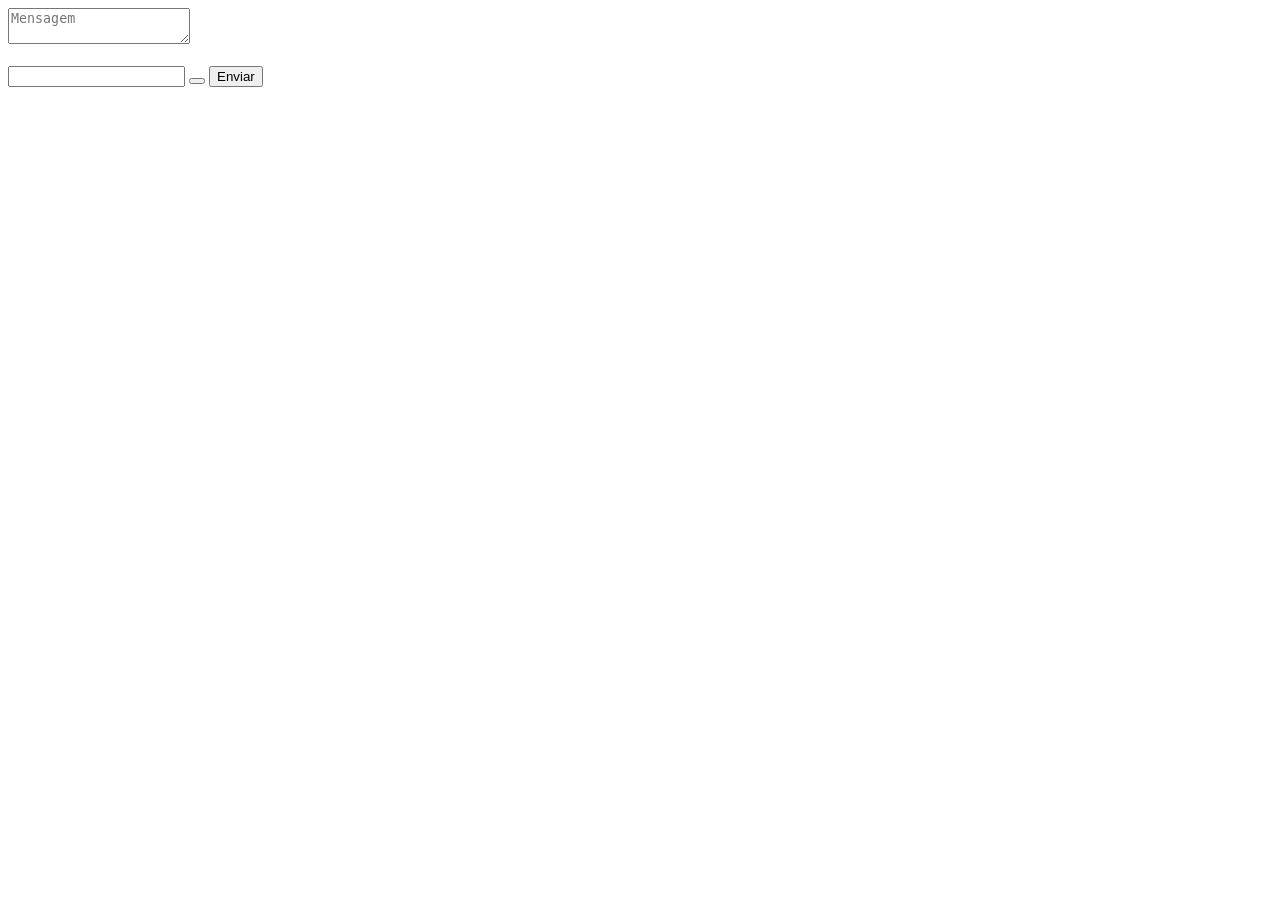
<file: tests/real_cdp/page/index.html>
<!doctype html>
<html lang="pt-BR">
<head><meta charset="utf-8"><title>Página de teste CDP</title></head>
<body>
  <!-- Espelha os controles do sintoma real: textbox com aria-label,
       editor contenteditable, campo de senha, botão sem nome e botão Enviar. -->
  <textarea aria-label="Mensagem" placeholder="Mensagem" id="msg"></textarea>
  <div contenteditable="true" role="textbox" aria-label="Editor" id="editor"></div>
  <input type="password" autocomplete="new-password" id="senha">
  <button id="anonimo"></button>
  <button id="enviar">Enviar</button>
  <script>
    window.__events = [];
    document.addEventListener("keydown", function (e) {
      window.__events.push({ type: "keydown", key: e.key, keyCode: e.keyCode, code: e.code });
    });
    document.addEventListener("input", function (e) {
      var t = e.target;
      var label = (t.getAttribute && (t.getAttribute("aria-label") || t.getAttribute("placeholder"))) || t.tagName;
      var value = t.value !== undefined && t.value !== null ? String(t.value) : String(t.textContent || "");
      window.__events.push({ type: "input", target: String(label), value: value.slice(0, 80) });
    });
    document.getElementById("enviar").addEventListener("click", function () {
      window.__events.push({ type: "clicked", id: "enviar" });
    });
    // Simula SPA que troca a URL após a primeira mensagem (DeepSeek vai para
    // /a/chat/s/<id>): a URL muda sem recarregar o documento, então o loaderId
    // continua o mesmo e só a comparação de URL invalida as referências antigas.
    window.__spaNavigate = function (suffix) {
      history.pushState({}, "", "/a/chat/s/" + suffix);
      return location.href;
    };
    // Substitui o textarea por um novo com o mesmo aria-label (simula
    // re-render de SPA mantendo papel+nome), sob comando do teste.
    window.__replaceMessageField = function () {
      var old = document.getElementById("msg");
      var fresh = document.createElement("textarea");
      fresh.setAttribute("aria-label", "Mensagem");
      fresh.setAttribute("placeholder", "Mensagem");
      fresh.id = "msg";
      old.parentNode.replaceChild(fresh, old);
      return true;
    };
  </script>
</body>
</html>
</file>
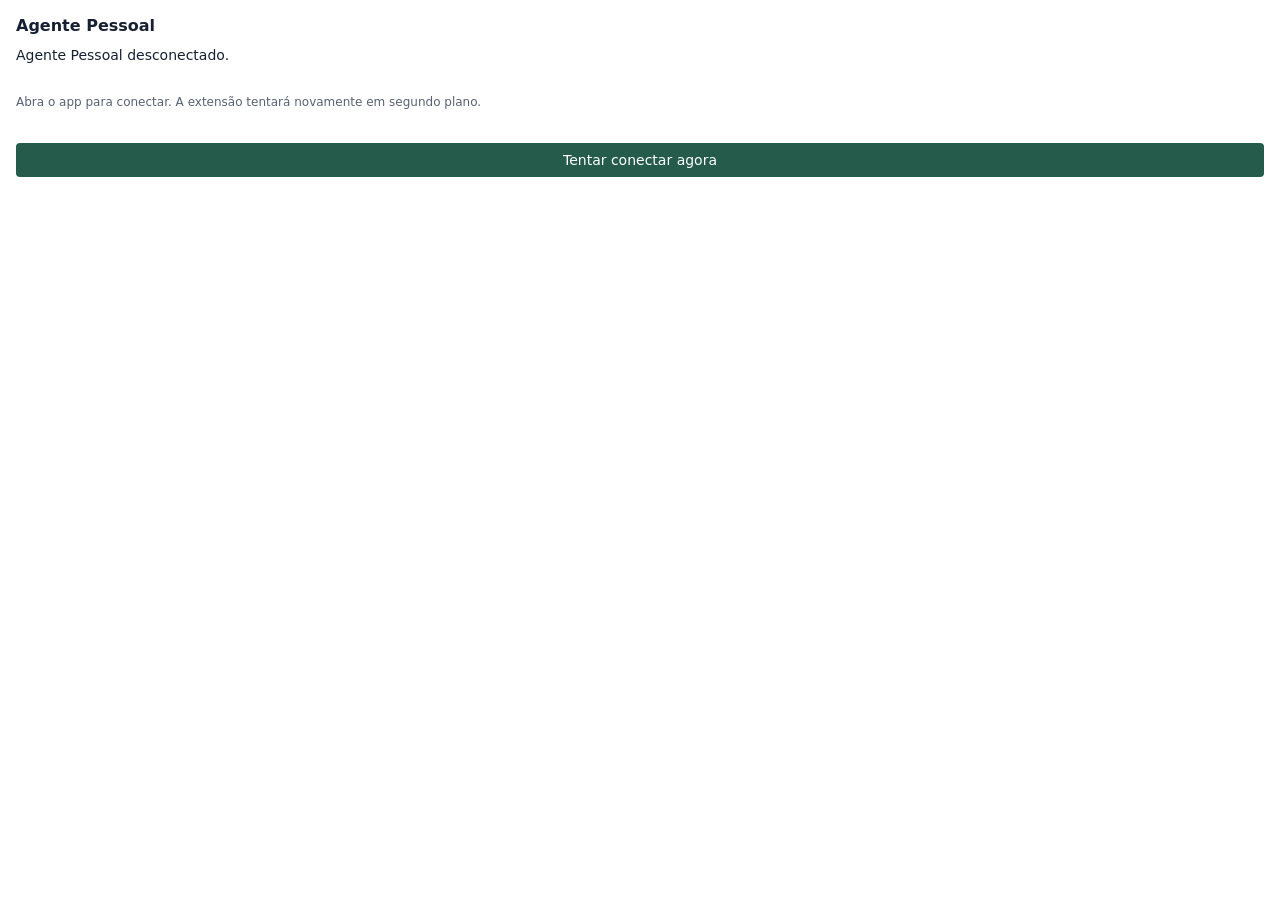
<file: browser_extension/popup.html>
<!doctype html>
<html lang="pt-BR">
<meta charset="utf-8">
<meta name="viewport" content="width=device-width,initial-scale=1">
<title>Agente Pessoal</title>
<style>
	body { min-width: 290px; margin: 0; padding: 16px; color: #172033; font: 14px system-ui, sans-serif; }
	h1 { margin: 0 0 12px; font-size: 16px; }
	#status { min-height: 40px; margin: 0 0 8px; }
	#hint { min-height: 34px; margin: 0 0 14px; color: #586174; font-size: 12px; }
	button { width: 100%; padding: 9px 12px; border: 0; border-radius: 4px; background: #245b4a; color: white; font: inherit; cursor: pointer; }
	button:disabled { background: #687b75; cursor: default; }
</style>
<h1>Agente Pessoal</h1>
<div id="status" role="status" aria-live="polite">Verificando conexão…</div>
<p id="hint">A conexão é automática enquanto o app estiver aberto.</p>
<button id="reconnect" type="button">Tentar conectar agora</button>
<script src="popup.js"></script>
</html>
</file>
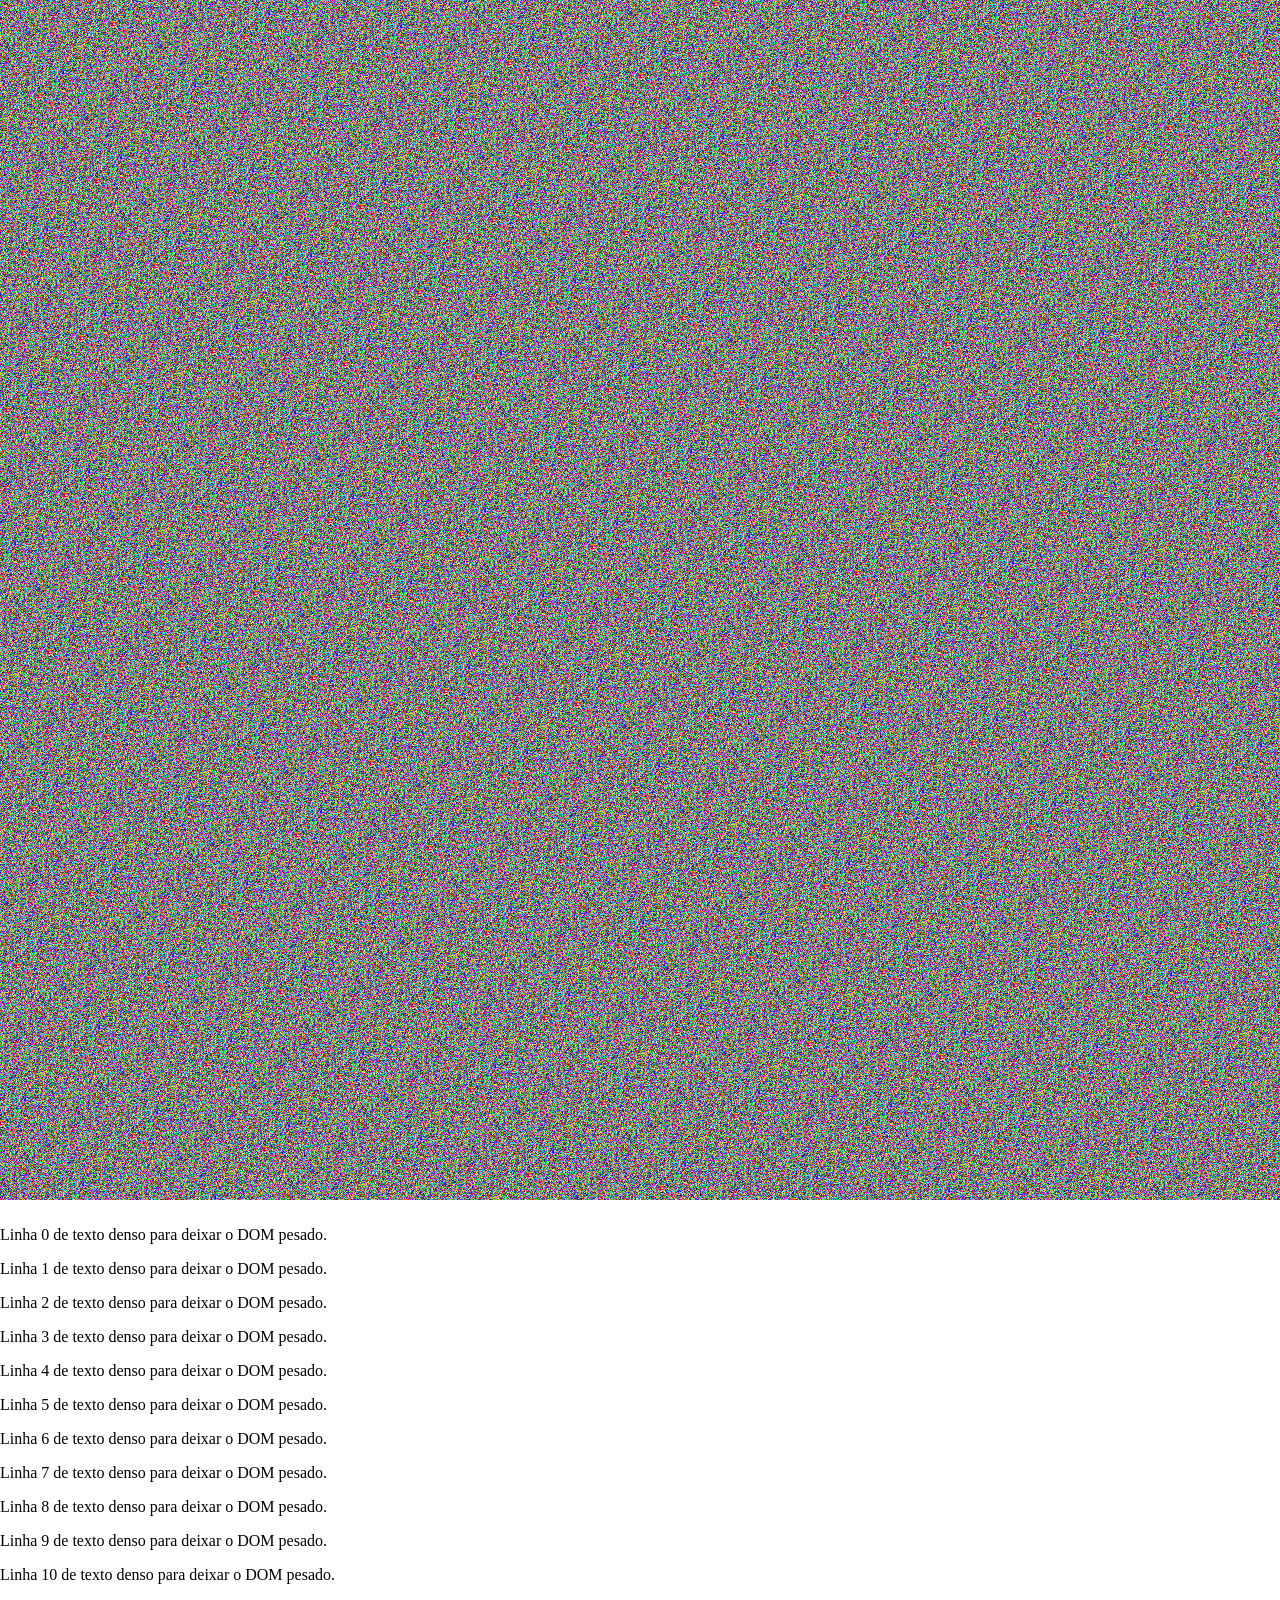
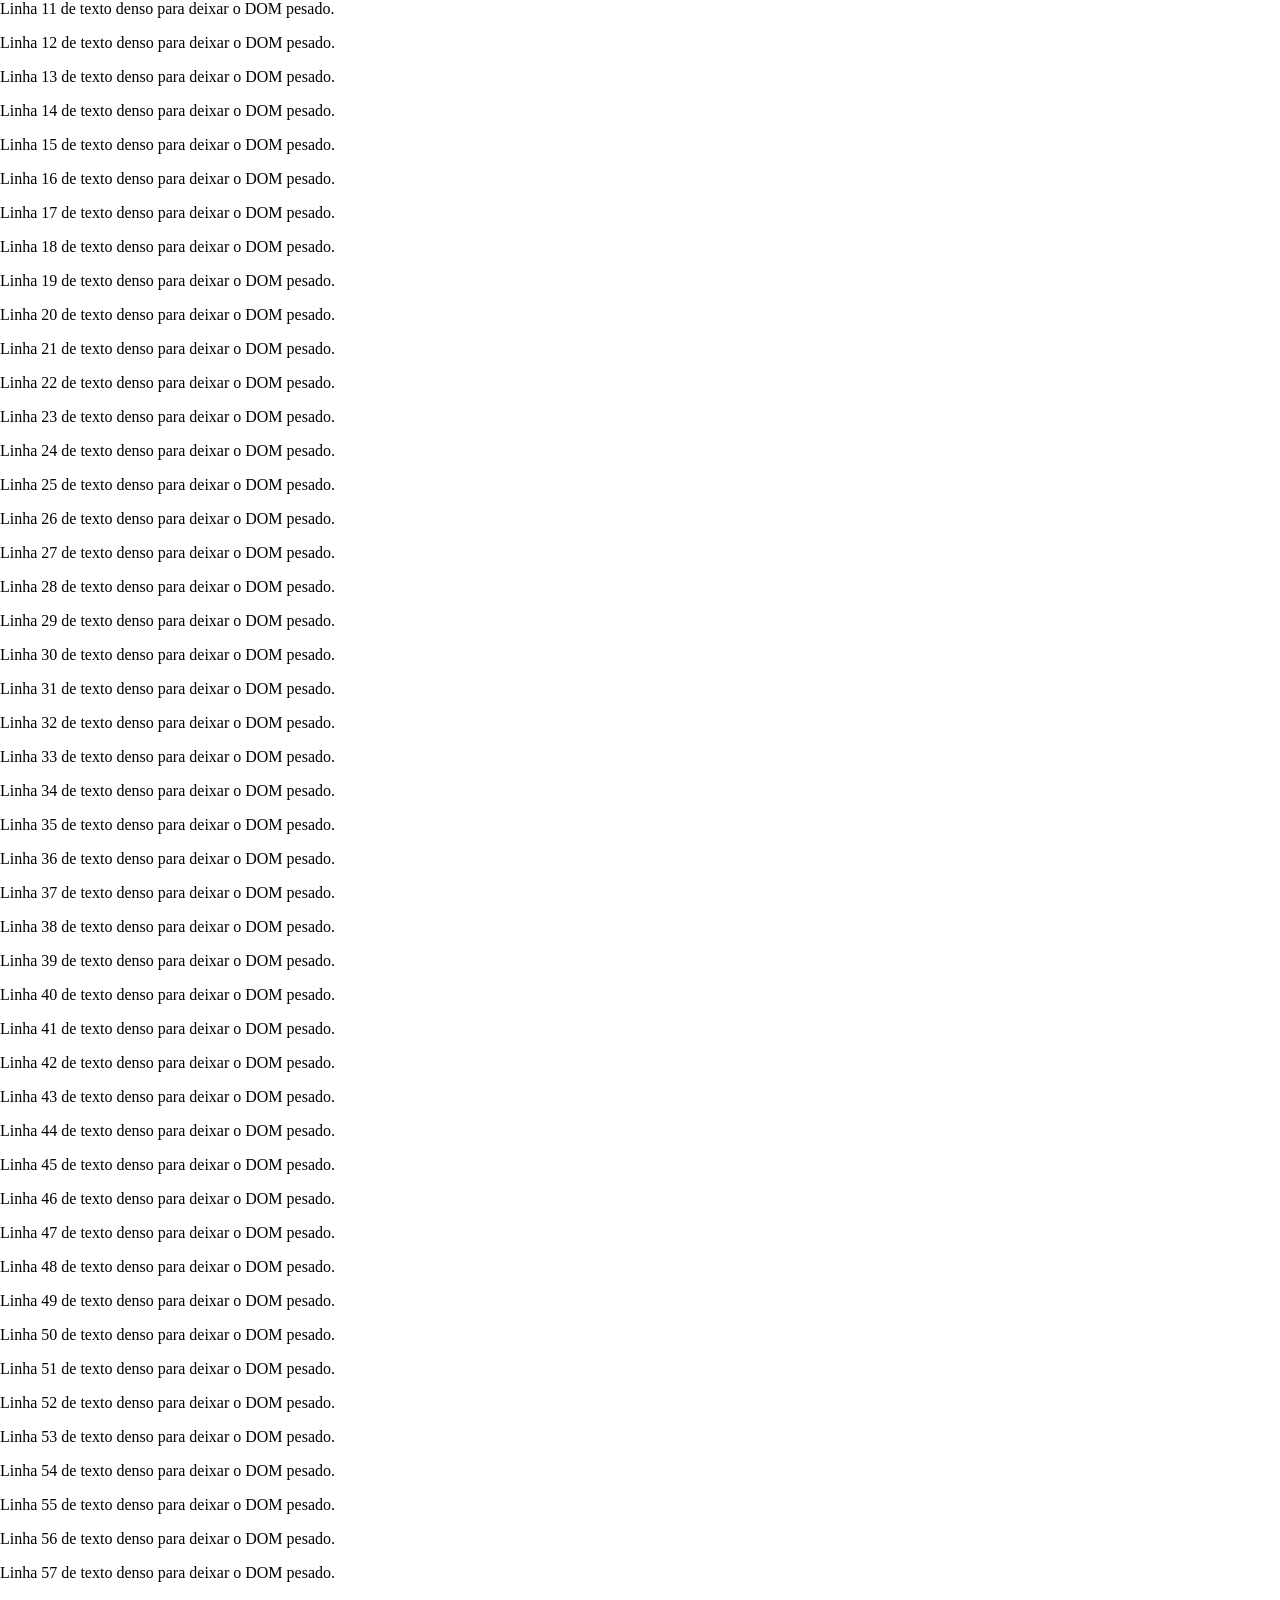
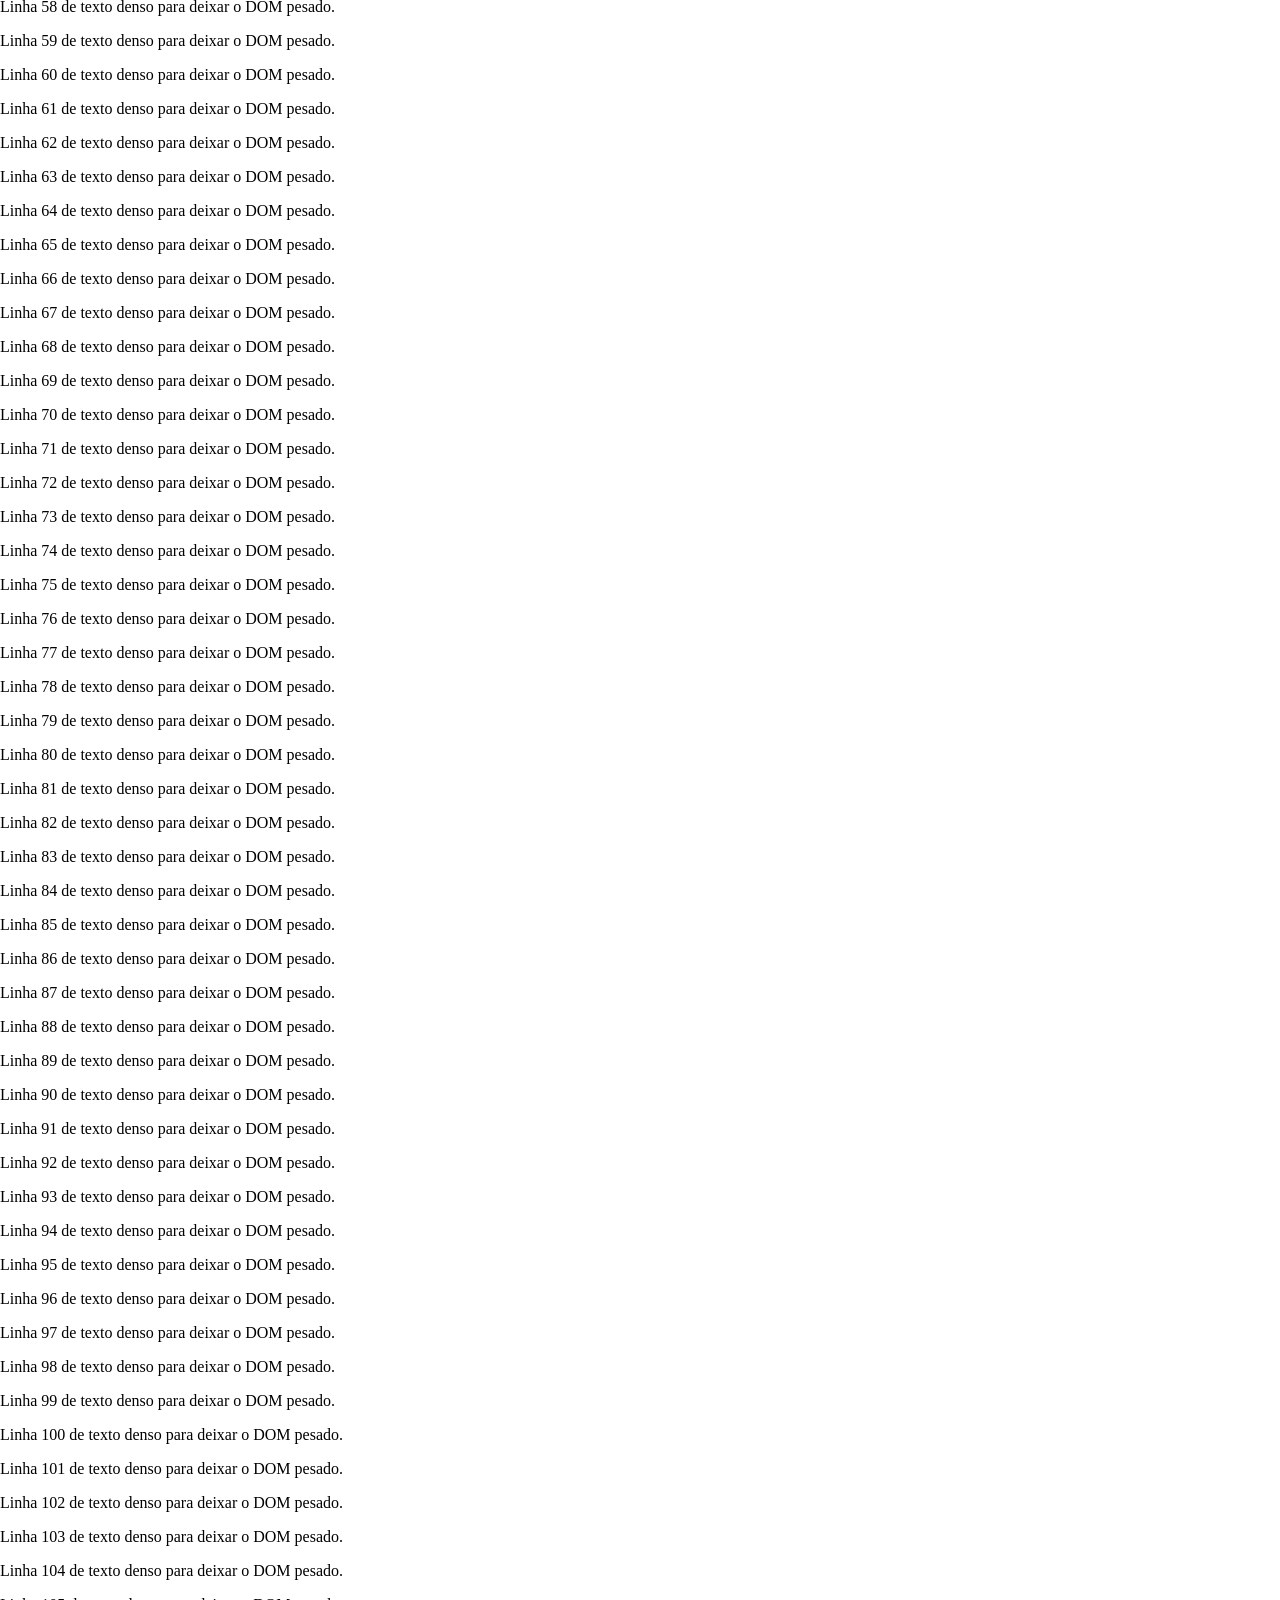
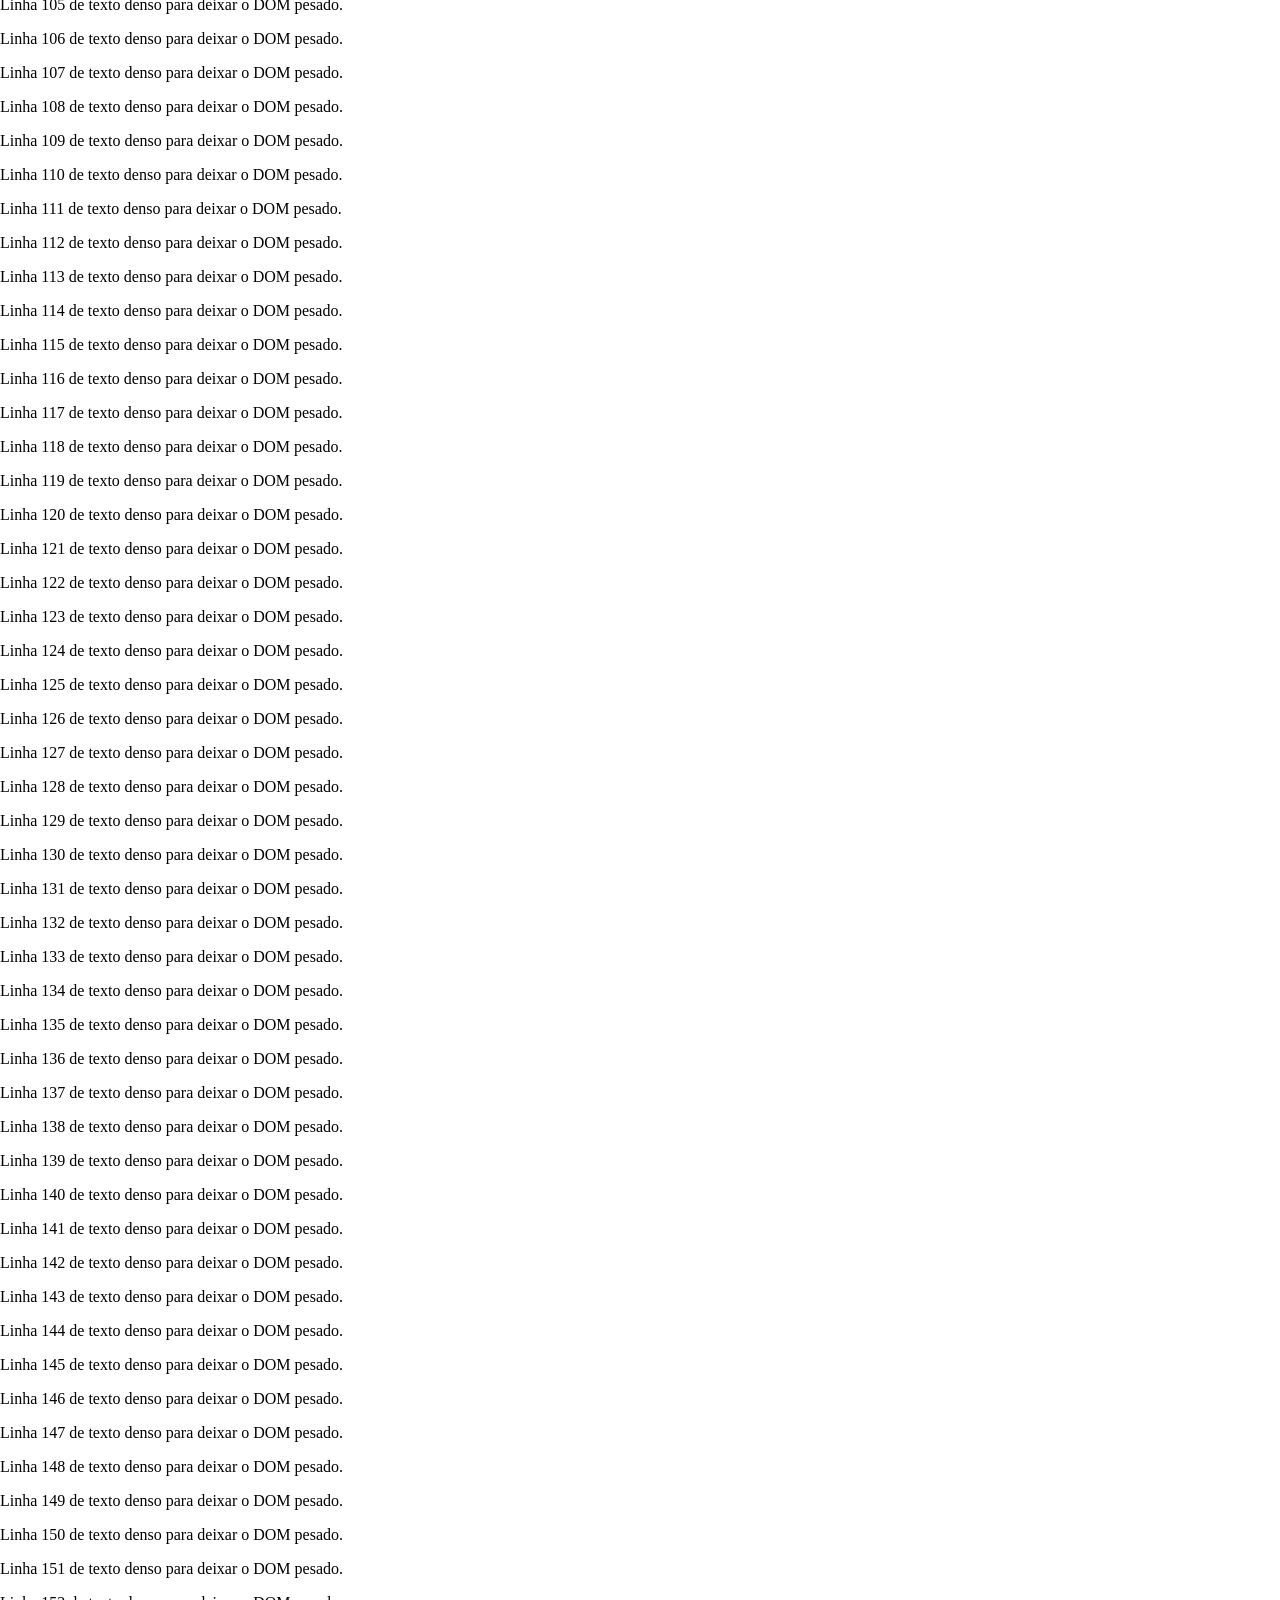
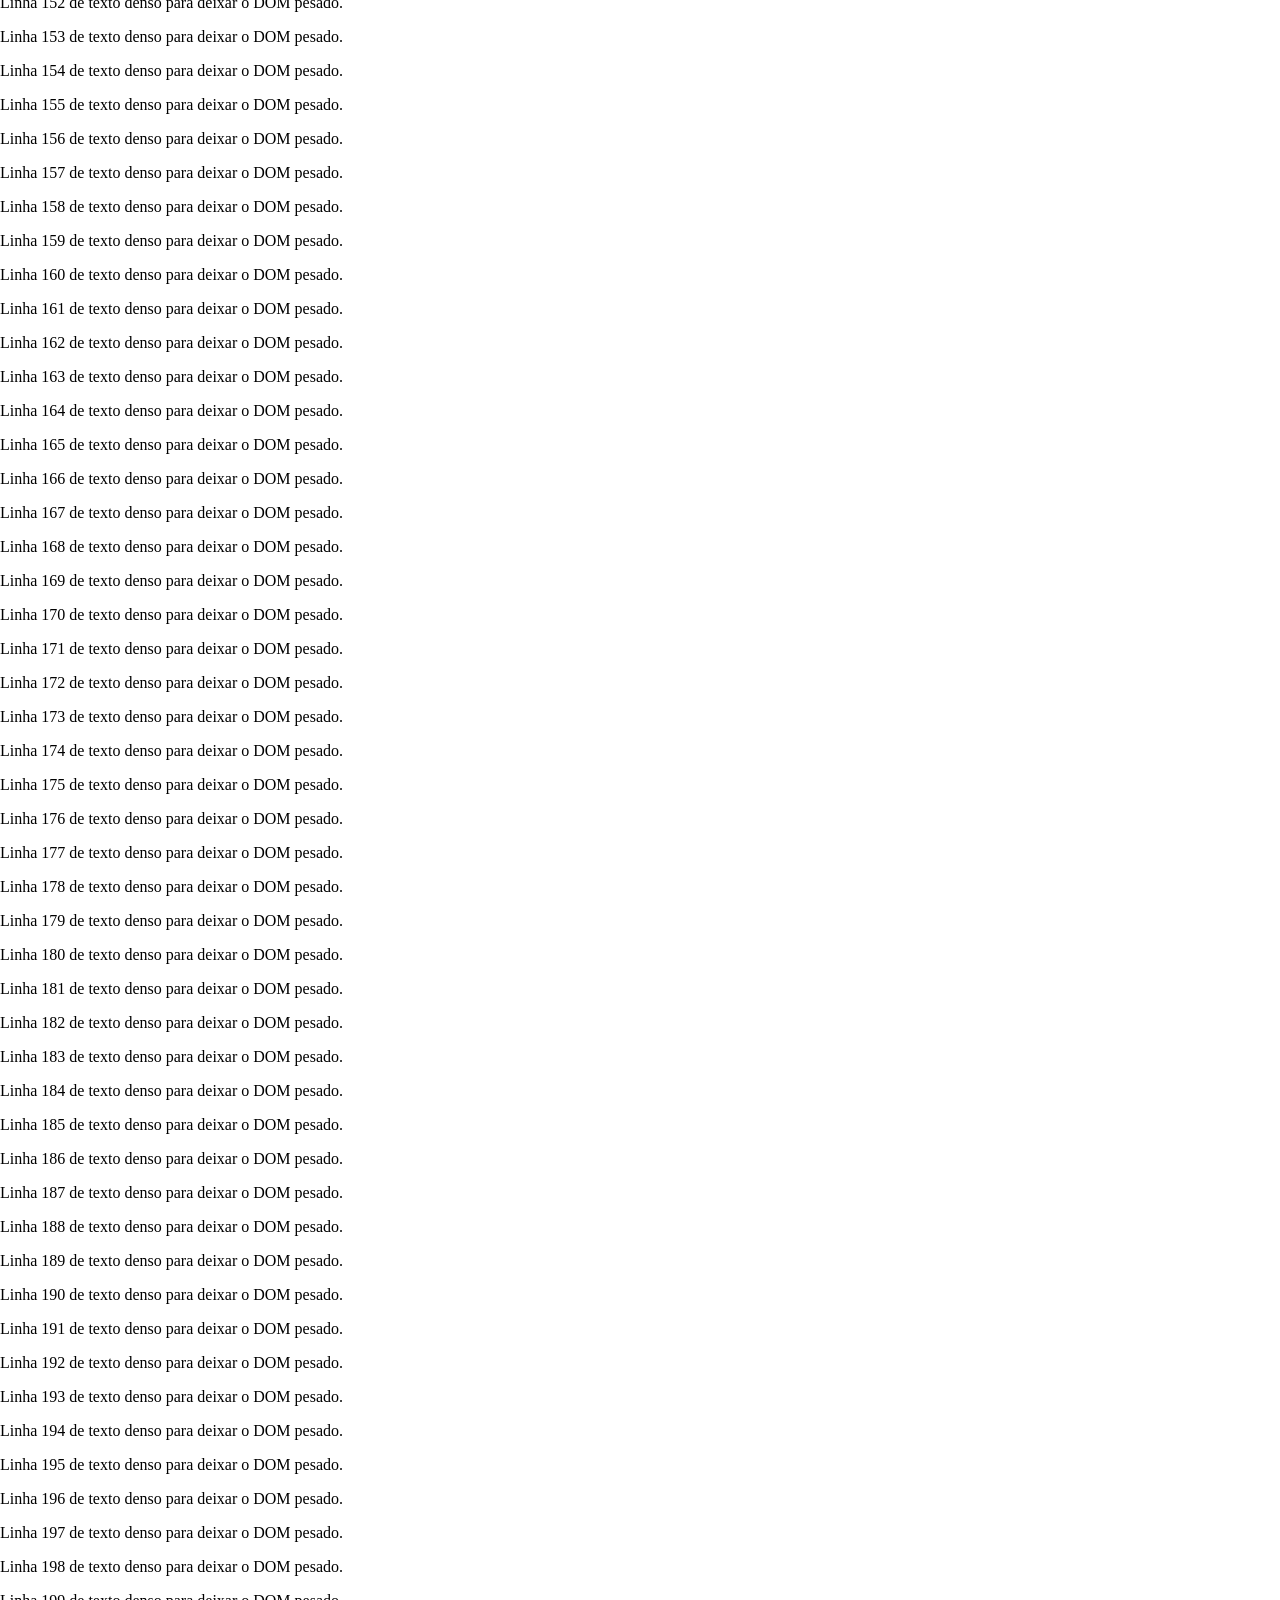
<file: tests/real_cdp/page/big.html>
<!doctype html>
<html lang="pt-BR">
<head><meta charset="utf-8"><title>Página grande para screenshot</title></head>
<body style="margin:0">
<canvas id="ruido" width="1600" height="1200"></canvas>
<div id="texto" style="position:absolute;top:1210px;left:0;max-width:1600px"></div>
<script>
  // Ruído puro = pior caso para JPEG; garante que o loop de qualidade
  // precise reduzir de 65 até o piso para caber em 700.000 caracteres.
  var c = document.getElementById("ruido");
  var ctx = c.getContext("2d");
  var img = ctx.createImageData(c.width, c.height);
  var seed = 123456789;
  function rnd() { seed = (seed * 1103515245 + 12345) & 0x7fffffff; return seed / 0x7fffffff; }
  for (var i = 0; i < img.data.length; i += 4) {
    img.data[i] = rnd() * 256; img.data[i + 1] = rnd() * 256; img.data[i + 2] = rnd() * 256; img.data[i + 3] = 255;
  }
  ctx.putImageData(img, 0, 0);
  var paragrafos = [];
  for (var p = 0; p < 200; p++) paragrafos.push("<p>Linha " + p + " de texto denso para deixar o DOM pesado.</p>");
  document.getElementById("texto").innerHTML = paragrafos.join("");
</script>
</body>
</html>
</file>
